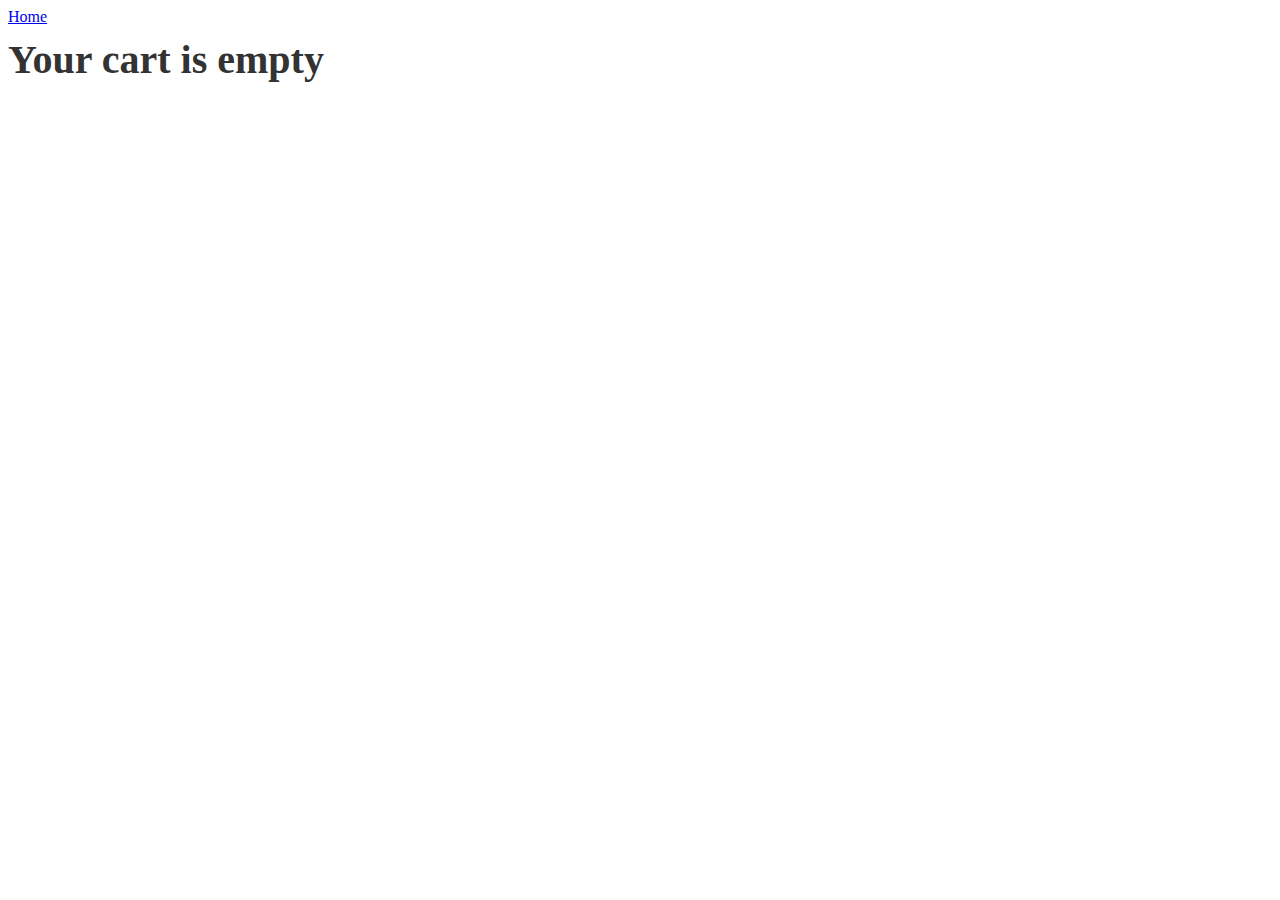
<file: checkout/checkout.html>
<!DOCTYPE html>
<html lang="en">

<head>
	<meta charset="UTF-8" />
	<meta name="viewport" content="width=device-width, initial-scale=1.0" />
	<title>Checkout</title>
	<link rel="stylesheet" href="../css/style.css" />
</head>

<body>
	<a href="../index.html">Home</a>
	<h1 class="total-price-label" id="totalPrice"></h1>

	<button type="button" class="clear-cart-btn" id="clearBtn" hidden>
		Clear cart
	</button>

	<ul id="checkoutList"></ul>

	<script src="script.js" type="module"></script>
</body>

</html>
</file>
<file: css/style.css>
.products-container {
	display: flex;
	justify-content: center;
	user-select: none;
	flex-wrap: wrap;
	list-style: none;
	gap: 8%;
}

.product-card {
	position: relative;
	width: 350px;
	height: 700px;
	margin-top: 50px;
	border: 1px solid #ccc;
	border-radius: 8px;
	padding: 15px;
	box-shadow: 0 2px 4px rgba(0, 0, 0, 0.1);
}

.product-img {
	width: 350px;
	height: auto;
	object-fit: cover;
}

.product-title {
	font-size: 20px;
	font-weight: bold;
	margin-top: 10px;
}

.product-description {
	font-size: 16px;
	margin-top: 5px;
	color: #555;
}

.product-price {
	position: absolute;
	bottom: 55px;
	font-size: 18px;
	font-weight: bold;
	margin-top: 15px;
	color: #007bff;
}

.product-add-btn {
	position: absolute;
	bottom: 15px;
	left: 50%;
	transform: translateX(-50%);
	padding: 8px 12px;
	background-color: #007bff;
	color: #fff;
	text-decoration: none;
	border: none;
	border-radius: 4px;
	cursor: pointer;
	transition: background-color 0.3s ease;
}

.product-add-btn:hover {
	background-color: #0056b3;
}

.total-price-label {
	font-size: 40px;
	font-weight: bold;
	color: #333;
	margin-top: 10px;
}

.clear-cart-btn {
	padding: 10px 20px;
	background-color: #007bff;
	color: #ffffff;
	border: none;
	border-radius: 4px;
	cursor: pointer;
	font-size: 16px;
	font-weight: bold;
	text-decoration: none;
	transition: background-color 0.3s ease;
}

.clear-cart-btn:hover {
	background-color: #cc0000;
}

.cart-item {
	display: flex;
	width: 600px;
	flex-direction: column;
	align-items: center;
	list-style: none;
	margin-bottom: 30px;
	border: 1px solid #ccc;
	border-radius: 8px;
	padding: 20px;
	user-select: none;
	box-shadow: 0 2px 4px rgba(0, 0, 0, 0.1);
	transition: transform 0.3s ease;
}

.cart-item:hover {
	transform: translateY(-5px);
}
</file>
